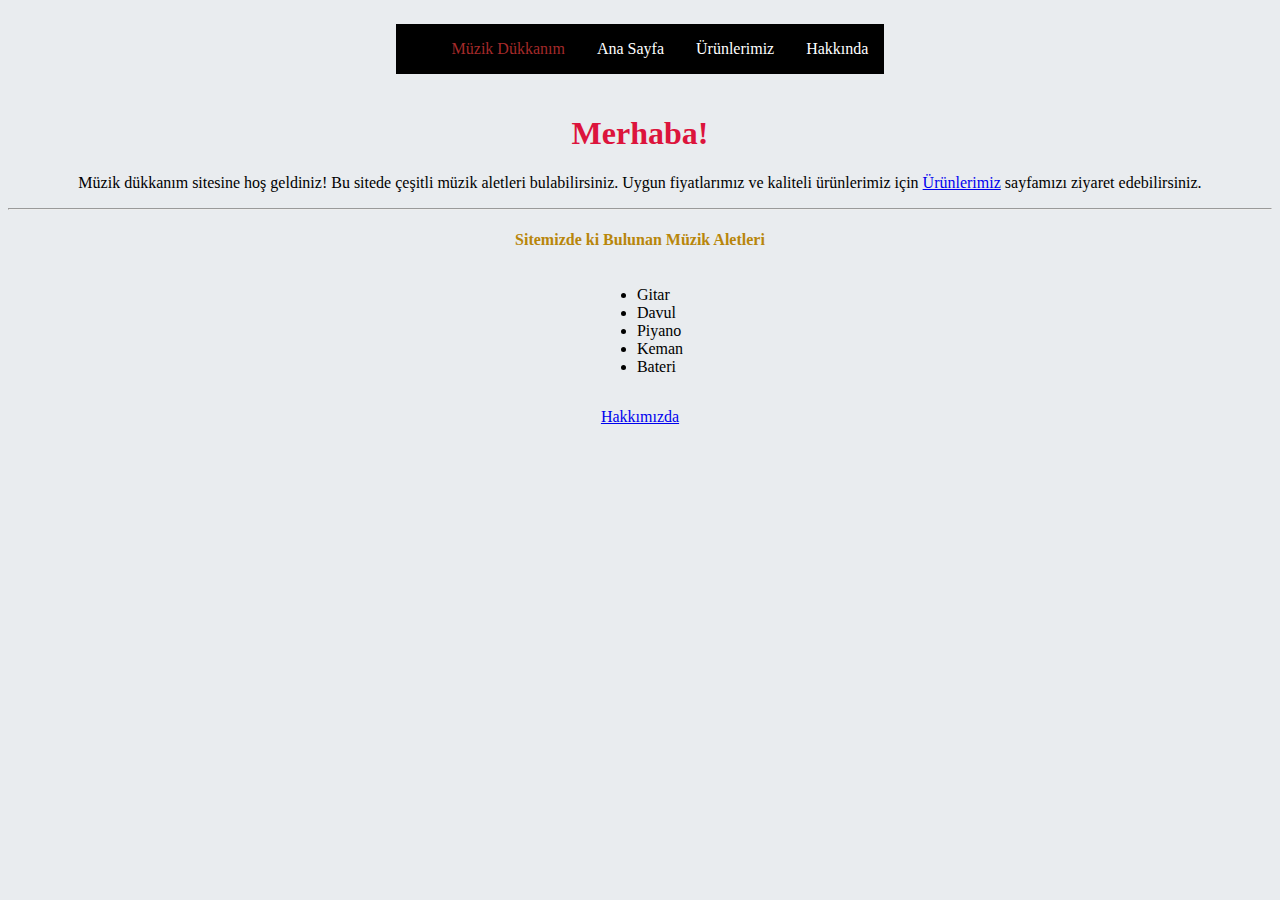
<file: index.html>
<!doctype html>
<html lang="tr">
  <head>
    <!-- Required meta tags -->
    <meta charset="utf-8">
    <meta name="viewport" content="width=device-width, initial-scale=1, shrink-to-fit=no">

    <!-- Bootstrap CSS -->
    <link rel="stylesheet" href="https://cdn.jsdelivr.net/npm/bootstrap@4.5.3/dist/css/bootstrap.min.css" integrity="sha384-TX8t27EcRE3e/ihU7zmQxVncDAy5uIKz4rEkgIXeMed4M0jlfIDPvg6uqKI2xXr2" crossorigin="anonymous">
    <link rel="stylesheet" href="./style.css">
    <title>Müzik Sitesi</title>
    
    
  </head>
  
  <body>
    <ul class="nav item" style="background-color: black;">
      <li class="nav-item">
        <a style="color: brown;" class="nav-link " href="index.html">Müzik Dükkanım</a>
      </li>
      <li class="nav-item">
        <a class="nav-link" href="index.html">Ana Sayfa</a>
      </li>
      <li class="nav-item">
        <a class="nav-link" href="products.html">Ürünlerimiz</a>
      </li>
      <li class="nav-item">
        <a class="nav-link" href="about-us.html">Hakkında</a>
      </li>
    </ul>
           <div class="jumbotron">
            <h1 class="display-4" style="color: crimson;">Merhaba!</h1>
            <p class="lead">Müzik dükkanım sitesine hoş geldiniz! Bu sitede çeşitli müzik aletleri bulabilirsiniz. Uygun fiyatlarımız ve kaliteli ürünlerimiz
              için <a href="products.html">Ürünlerimiz</a> sayfamızı ziyaret edebilirsiniz.</p>
            <hr class="my-4">
            <h4 style="color:darkgoldenrod ;">Sitemizde ki Bulunan Müzik Aletleri</h4>
            <ul class="list">
              <li>Gitar</li><br>
              <li>Davul</li><br>
              <li>Piyano</li><br>
              <li>Keman</li><br>
              <li>Bateri</li>
            </ul>
            <br>
            <p class="lead">
              <a class="btn btn-primary btn-lg" href="about-us.html" role="button">Hakkımızda</a>
            </p>
          </div>

    </div>

    

    
    <script src="https://code.jquery.com/jquery-3.5.1.slim.min.js" integrity="sha384-DfXdz2htPH0lsSSs5nCTpuj/zy4C+OGpamoFVy38MVBnE+IbbVYUew+OrCXaRkfj" crossorigin="anonymous"></script>
    <script src="https://cdn.jsdelivr.net/npm/bootstrap@4.5.3/dist/js/bootstrap.bundle.min.js" integrity="sha384-ho+j7jyWK8fNQe+A12Hb8AhRq26LrZ/JpcUGGOn+Y7RsweNrtN/tE3MoK7ZeZDyx" crossorigin="anonymous"></script>

    <!-- Option 2: jQuery, Popper.js, and Bootstrap JS
    <script src="https://code.jquery.com/jquery-3.5.1.slim.min.js" integrity="sha384-DfXdz2htPH0lsSSs5nCTpuj/zy4C+OGpamoFVy38MVBnE+IbbVYUew+OrCXaRkfj" crossorigin="anonymous"></script>
    <script src="https://cdn.jsdelivr.net/npm/popper.js@1.16.1/dist/umd/popper.min.js" integrity="sha384-9/reFTGAW83EW2RDu2S0VKaIzap3H66lZH81PoYlFhbGU+6BZp6G7niu735Sk7lN" crossorigin="anonymous"></script>
    <script src="https://cdn.jsdelivr.net/npm/bootstrap@4.5.3/dist/js/bootstrap.min.js" integrity="sha384-w1Q4orYjBQndcko6MimVbzY0tgp4pWB4lZ7lr30WKz0vr/aWKhXdBNmNb5D92v7s" crossorigin="anonymous"></script>
    -->
  </body>
</html>
</file>
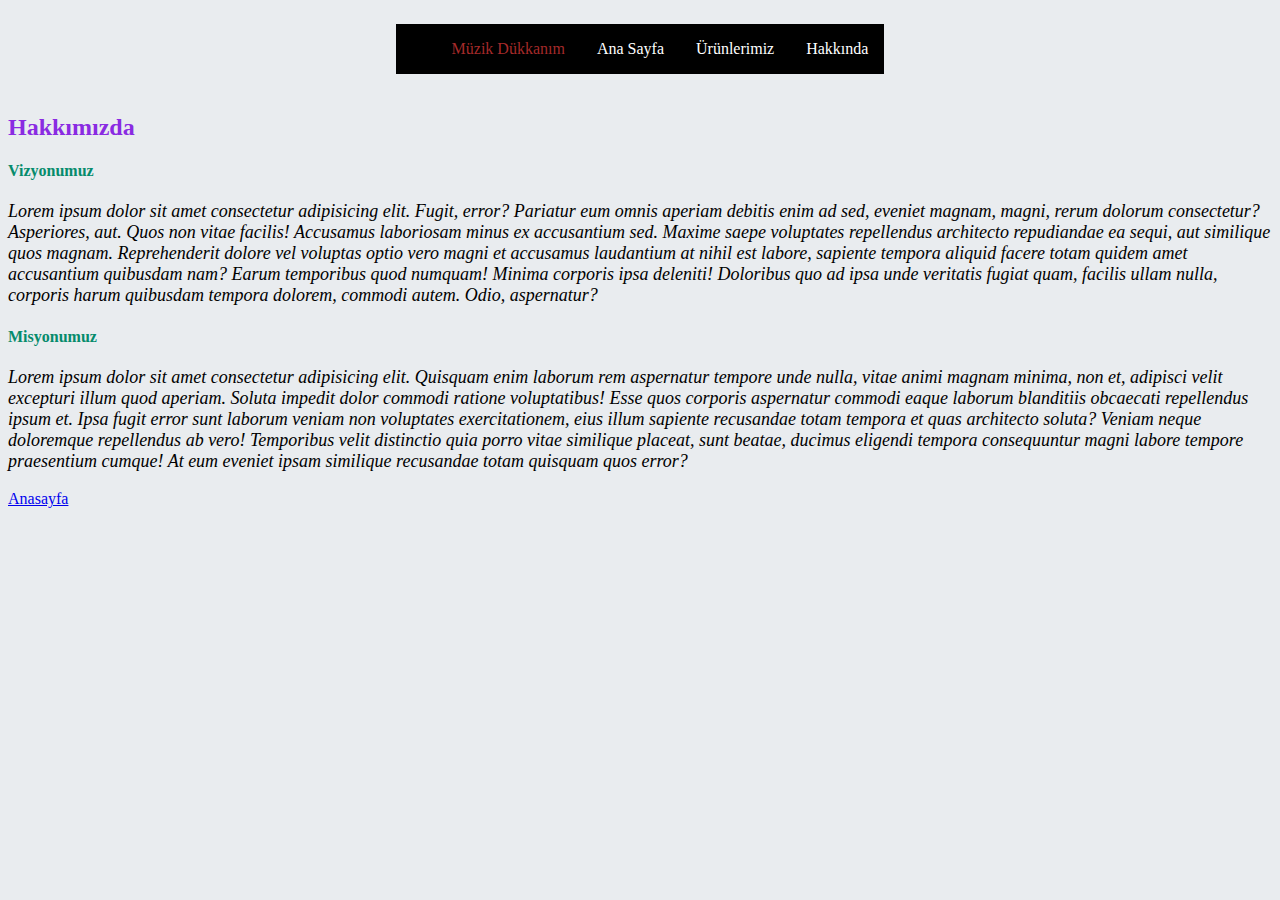
<file: about-us.html>
<!doctype html>
<html lang="tr">
  <head>
    <!-- Required meta tags -->
    <meta charset="utf-8">
    <meta name="viewport" content="width=device-width, initial-scale=1, shrink-to-fit=no">

    <!-- Bootstrap CSS -->
    <link rel="stylesheet" href="https://cdn.jsdelivr.net/npm/bootstrap@4.5.3/dist/css/bootstrap.min.css" integrity="sha384-TX8t27EcRE3e/ihU7zmQxVncDAy5uIKz4rEkgIXeMed4M0jlfIDPvg6uqKI2xXr2" crossorigin="anonymous">
    <link rel="stylesheet" href="./style.css">
    <title>Ürünlerimiz</title>
    
    
  </head>
  
  <body>
    <!--NAVBAR BAŞLANGICI-->

    <ul class="nav item" style="background-color: black;">
        <li class="nav-item">
          <a style="color: brown;" class="nav-link " href="index.html">Müzik Dükkanım</a>
        </li>
        <li class="nav-item">
          <a class="nav-link" href="index.html">Ana Sayfa</a>
        </li>
        <li class="nav-item">
          <a class="nav-link" href="products.html">Ürünlerimiz</a>
        </li>
        <li class="nav-item">
          <a class="nav-link" href="about-us.html">Hakkında</a>
        </li>
      </ul>
      
         <div class="card">
        <div class="card-header">
          <h2 style="color: blueviolet;">Hakkımızda</h2>
          <div>
        <div class="card-body">
          <h4 style="color: rgb(6, 139, 108);">Vizyonumuz</h4>
          <p class="my-card-text">Lorem ipsum dolor sit amet consectetur adipisicing elit. Fugit, error? Pariatur eum omnis aperiam debitis enim ad sed, eveniet magnam, magni, rerum dolorum consectetur? Asperiores, aut. Quos non vitae facilis! Accusamus laboriosam minus ex accusantium sed. Maxime saepe voluptates repellendus architecto repudiandae ea sequi, aut similique quos magnam. Reprehenderit dolore vel voluptas optio vero magni et accusamus laudantium at nihil est labore, sapiente tempora aliquid facere totam quidem amet accusantium quibusdam nam? Earum temporibus quod numquam! Minima corporis ipsa deleniti! Doloribus quo ad ipsa unde veritatis fugiat quam, facilis ullam nulla, corporis harum quibusdam tempora dolorem, commodi autem. Odio, aspernatur?</p>
          <h4 style="color: rgb(6, 139, 108);">Misyonumuz</h4>
          <p class="my-card-text">Lorem ipsum dolor sit amet consectetur adipisicing elit. Quisquam enim laborum rem aspernatur tempore unde nulla, vitae animi magnam minima, non et, adipisci velit excepturi illum quod aperiam. Soluta impedit dolor commodi ratione voluptatibus! Esse quos corporis aspernatur commodi eaque laborum blanditiis obcaecati repellendus ipsum et. Ipsa fugit error sunt laborum veniam non voluptates exercitationem, eius illum sapiente recusandae totam tempora et quas architecto soluta? Veniam neque doloremque repellendus ab vero! Temporibus velit distinctio quia porro vitae similique placeat, sunt beatae, ducimus eligendi tempora consequuntur magni labore tempore praesentium cumque! At eum eveniet ipsam similique recusandae totam quisquam quos error?</p>
          <a href="index.html" class="btn btn-primary">Anasayfa</a>
        </div>
      </div>
      
      
      
      <script src="https://code.jquery.com/jquery-3.5.1.slim.min.js" integrity="sha384-DfXdz2htPH0lsSSs5nCTpuj/zy4C+OGpamoFVy38MVBnE+IbbVYUew+OrCXaRkfj" crossorigin="anonymous"></script>
    <script src="https://cdn.jsdelivr.net/npm/bootstrap@4.5.3/dist/js/bootstrap.bundle.min.js" integrity="sha384-ho+j7jyWK8fNQe+A12Hb8AhRq26LrZ/JpcUGGOn+Y7RsweNrtN/tE3MoK7ZeZDyx" crossorigin="anonymous"></script>

    <!-- Option 2: jQuery, Popper.js, and Bootstrap JS
    <script src="https://code.jquery.com/jquery-3.5.1.slim.min.js" integrity="sha384-DfXdz2htPH0lsSSs5nCTpuj/zy4C+OGpamoFVy38MVBnE+IbbVYUew+OrCXaRkfj" crossorigin="anonymous"></script>
    <script src="https://cdn.jsdelivr.net/npm/popper.js@1.16.1/dist/umd/popper.min.js" integrity="sha384-9/reFTGAW83EW2RDu2S0VKaIzap3H66lZH81PoYlFhbGU+6BZp6G7niu735Sk7lN" crossorigin="anonymous"></script>
    <script src="https://cdn.jsdelivr.net/npm/bootstrap@4.5.3/dist/js/bootstrap.min.js" integrity="sha384-w1Q4orYjBQndcko6MimVbzY0tgp4pWB4lZ7lr30WKz0vr/aWKhXdBNmNb5D92v7s" crossorigin="anonymous"></script>
    -->
  </body>
</html>
</file>
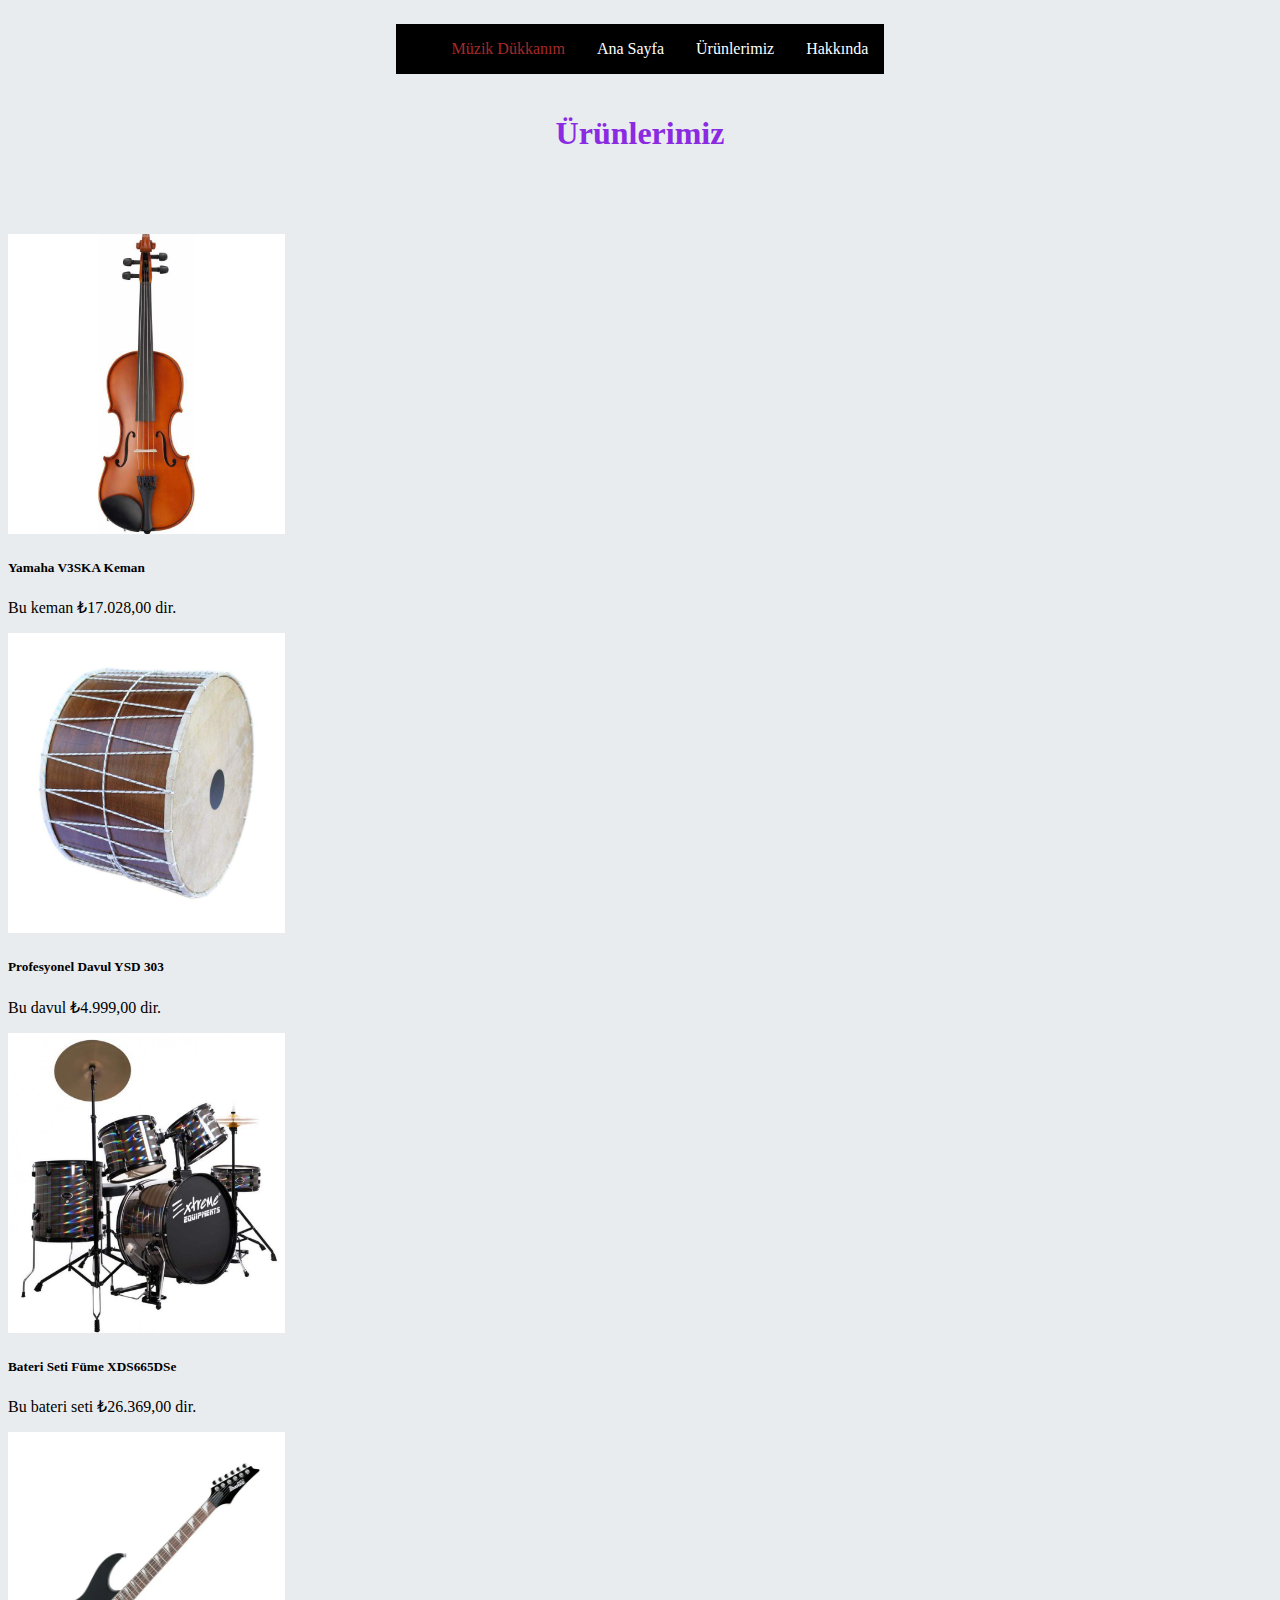
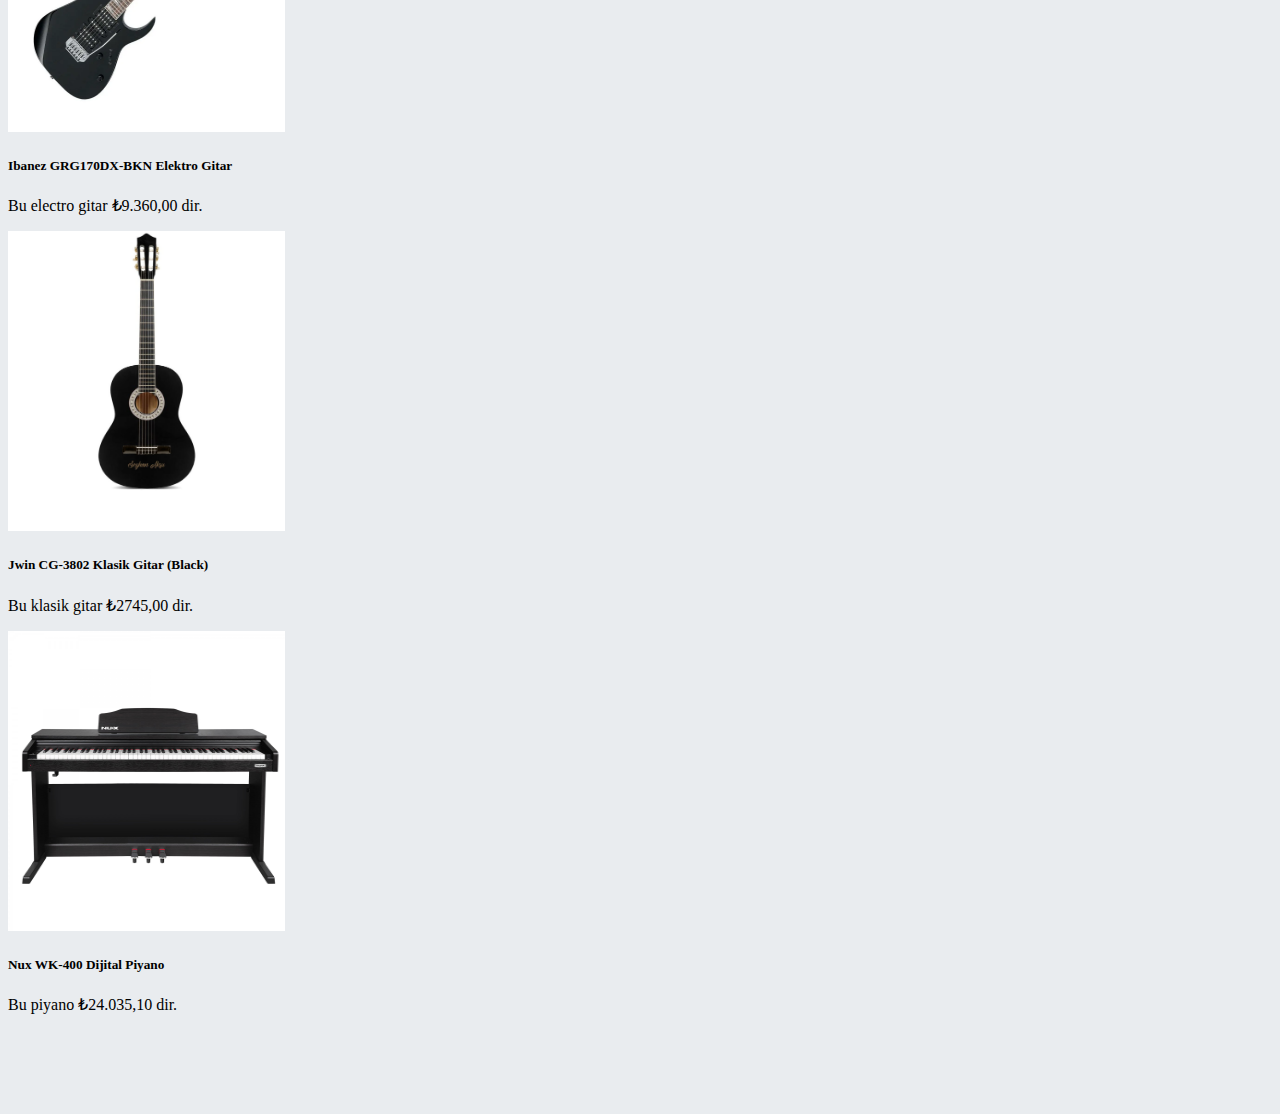
<file: products.html>
<!doctype html>
<html lang="tr">
  <head>
    <!-- Required meta tags -->
    <meta charset="utf-8">
    <meta name="viewport" content="width=device-width, initial-scale=1, shrink-to-fit=no">

    <!-- Bootstrap CSS -->
    <link rel="stylesheet" href="https://cdn.jsdelivr.net/npm/bootstrap@4.5.3/dist/css/bootstrap.min.css" integrity="sha384-TX8t27EcRE3e/ihU7zmQxVncDAy5uIKz4rEkgIXeMed4M0jlfIDPvg6uqKI2xXr2" crossorigin="anonymous">
    <link rel="stylesheet" href="./style.css">
    <title>Ürünlerimiz</title>
    
    
  </head>
  
  <body>
    <ul class="nav item" style="background-color: black;">
        <li class="nav-item">
          <a style="color: brown;" class="nav-link " href="index.html">Müzik Dükkanım</a>
        </li>
        <li class="nav-item">
          <a class="nav-link" href="index.html">Ana Sayfa</a>
        </li>
        <li class="nav-item">
          <a class="nav-link" href="products.html">Ürünlerimiz</a>
        </li>
        <li class="nav-item">
          <a class="nav-link" href="about-us.html">Hakkında</a>
        </li>
      </ul>
    <h1 style="color: blueviolet;">Ürünlerimiz</h1>
    <div class="container">
        <div class="row">
          <div class="col-sm-6 mb-4">
            <div class="card">
                <img class="card-img-top" src="img/keman.jpg" width="277" height="300" alt="Keman resmi">
                <div class="card-body">
                  <h5 class="card-title">Yamaha V3SKA Keman</h5>
                  <p class="card-text">Bu keman ₺17.028,00 dir.</p>
                </div>
              </div>
          </div>
          <div class="col-sm-6 mb-4">
            <div class="card">
                <img class="card-img-top" src="img/pro davul.jpg" width="277" height="300" alt="Davul resmi">
                <div class="card-body">
                  <h5 class="card-title">Profesyonel Davul YSD 303</h5>
                  <p class="card-text">Bu davul ₺4.999,00 dir.</p>
                </div>
              </div>
          </div>
          <div class="col-sm-6 mb-4">
            <div class="card">
              <img class="card-img-top" src="img/bateri.jpg" width="277" height="300" alt="bateri resmi">
              <div class="card-body">
                <h5 class="card-title">Bateri Seti Füme XDS665DSe</h5>
                <p class="card-text">Bu bateri seti ₺26.369,00 dir.</p>
              </div>
            </div>
          </div>
          <div class="col-sm-6 mb-4">
            <div class="card">
              <img class="card-img-top" src="img/electro_gitar.webp" width="277" height="300" alt="electro gitar resmi">
              <div class="card-body">
                <h5 class="card-title">Ibanez GRG170DX-BKN Elektro Gitar</h5>
                <p class="card-text">Bu electro gitar ₺9.360,00  dir.</p>
              </div>
            </div>
          </div>
        <div class="col-sm-6 mb-4">
          <div class="card">
            <img class="card-img-top" src="img/gitar1.jpg" width="277" height="300" alt="klasik gitar resmi">
            <div class="card-body">
              <h5 class="card-title">Jwin CG-3802 Klasik Gitar (Black)</h5>
              <p class="card-text">Bu klasik gitar ₺2745,00  dir.</p>
            </div>
          </div>
        </div>
        <div class="col-sm-6 mb-4">
          <div class="card">
            <img class="card-img-top" src="img/piyano.jpg" width="277" height="300" alt="piyano resmi">
            <div class="card-body">
              <h5 class="card-title">Nux WK-400 Dijital Piyano</h5>
              <p class="card-text">Bu piyano ₺24.035,10 dir.</p>
            </div>
          </div>
        </div>
      <div>
   </div>

    

    
    <script src="https://code.jquery.com/jquery-3.5.1.slim.min.js" integrity="sha384-DfXdz2htPH0lsSSs5nCTpuj/zy4C+OGpamoFVy38MVBnE+IbbVYUew+OrCXaRkfj" crossorigin="anonymous"></script>
    <script src="https://cdn.jsdelivr.net/npm/bootstrap@4.5.3/dist/js/bootstrap.bundle.min.js" integrity="sha384-ho+j7jyWK8fNQe+A12Hb8AhRq26LrZ/JpcUGGOn+Y7RsweNrtN/tE3MoK7ZeZDyx" crossorigin="anonymous"></script>

    <!-- Option 2: jQuery, Popper.js, and Bootstrap JS
    <script src="https://code.jquery.com/jquery-3.5.1.slim.min.js" integrity="sha384-DfXdz2htPH0lsSSs5nCTpuj/zy4C+OGpamoFVy38MVBnE+IbbVYUew+OrCXaRkfj" crossorigin="anonymous"></script>
    <script src="https://cdn.jsdelivr.net/npm/popper.js@1.16.1/dist/umd/popper.min.js" integrity="sha384-9/reFTGAW83EW2RDu2S0VKaIzap3H66lZH81PoYlFhbGU+6BZp6G7niu735Sk7lN" crossorigin="anonymous"></script>
    <script src="https://cdn.jsdelivr.net/npm/bootstrap@4.5.3/dist/js/bootstrap.min.js" integrity="sha384-w1Q4orYjBQndcko6MimVbzY0tgp4pWB4lZ7lr30WKz0vr/aWKhXdBNmNb5D92v7s" crossorigin="anonymous"></script>
    -->
  </body>
</html>
</file>
<file: style.css>
li {
    float: left;
}
li a {
    display: block;
    padding:16px 16px;
    color:white;
    text-decoration:none; 
}
body{
    text-align: center;
}
.list{
    margin-left:0px;
    margin-right:0px;;
}
.jumbotron{
    text-align: center;
}
ul {
    list-style-type: disc;
}
ul {
    display: inline-block;
}

body{
 background-color: #E9ECEF;
}

.card-deck{
    margin-left:
    padding bottom;
}
.container{
    padding-top: 50px;
    margin-bottom: 100px;
}
.card {
    border-radius: 10px;
    margin-top: 10px;
    text-align: left;
}
.my-card-text{
    font-size: 18px;
    font-style: italic;
    font-weight: 400;
}
</file>
